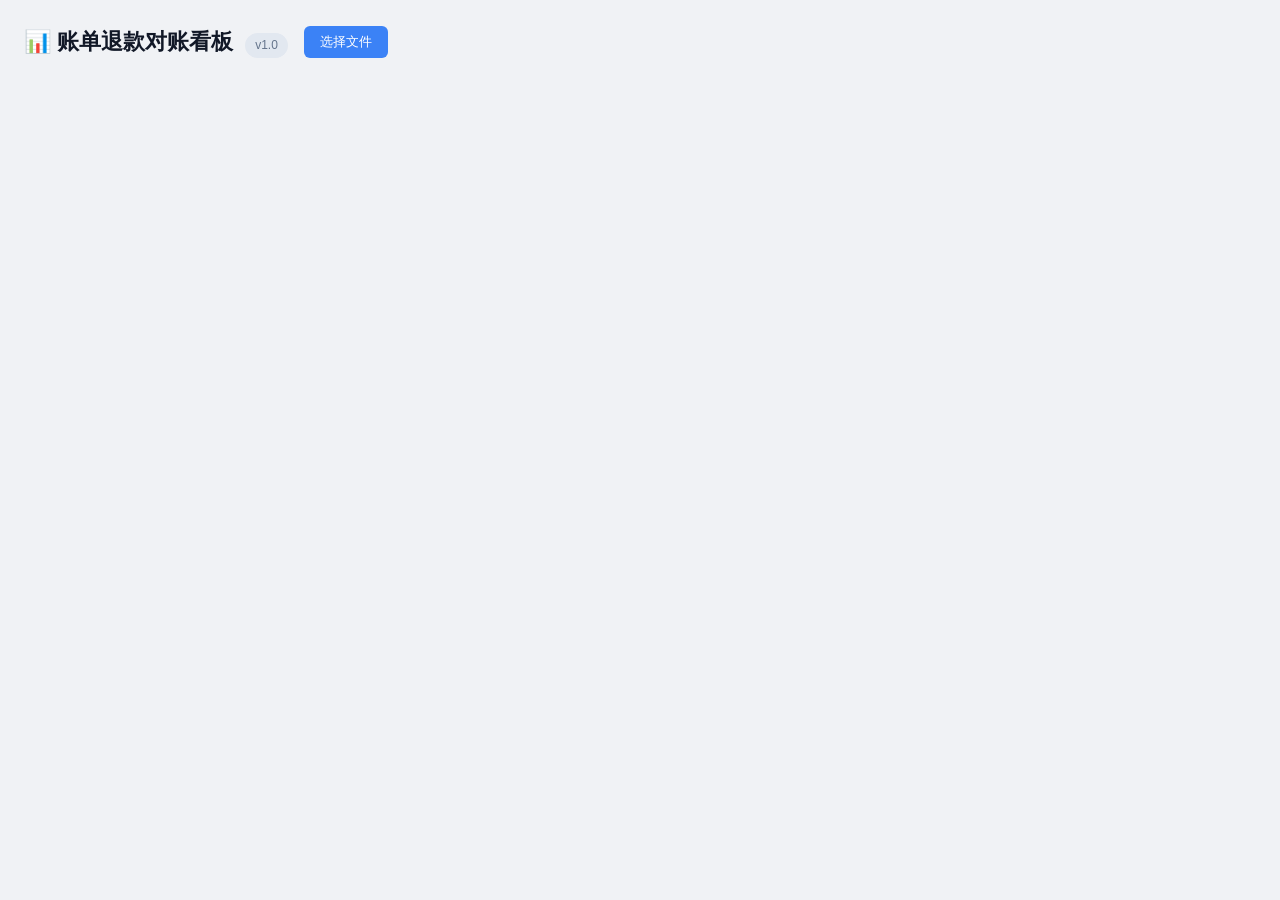
<file: index.html>
<!DOCTYPE html>
<html lang="zh-CN">
<head>
<meta charset="UTF-8">
<meta name="viewport" content="width=device-width, initial-scale=1.0">
<title>账单退款对账看板</title>
<link rel="stylesheet" href="src/style.css">
</head>
<body>
<!-- Vue 挂载点 -->
<div id="app"></div>

<!-- 第三方库（本地） -->
<script src="assets/xlsx.full.min.js"></script>
<script src="assets/echarts.min.js"></script>
<!-- Vue 3 本地 -->
<script src="assets/vue.global.prod.js"></script>

<!-- 业务模块（按依赖顺序） -->
<script src="src/constants.js"></script>
<script src="src/utils.js"></script>
<script src="src/excel.js"></script>
<script src="src/app.js"></script>
</body>
</html>
</file>
<file: src/style.css>
* { box-sizing: border-box; margin: 0; padding: 0; }
body {
    font-family: -apple-system, BlinkMacSystemFont, "Segoe UI", "PingFang SC", "Microsoft YaHei", sans-serif;
    background: #f0f2f5;
    color: #1f2937;
    padding: 24px;
    line-height: 1.6;
}
.header-row {
    display: flex;
    flex-wrap: wrap;
    align-items: center;
    gap: 16px;
    margin-bottom: 16px;
}
h1 {
    font-size: 22px;
    font-weight: 600;
    color: #111827;
    margin: 0;
    flex-shrink: 0;
}
h2 {
    font-size: 18px;
    font-weight: 600;
    margin-bottom: 16px;
    color: #374151;
    border-left: 4px solid #3b82f6;
    padding-left: 12px;
}
.card {
    background: #fff;
    border-radius: 12px;
    box-shadow: 0 1px 3px rgba(0,0,0,0.08), 0 1px 2px rgba(0,0,0,0.06);
    padding: 24px;
    margin-bottom: 24px;
}

/* ====== 文件上传区（与标题同行） ====== */
.upload-bar {
    display: flex;
    flex-wrap: wrap;
    align-items: center;
    gap: 8px;
}
.file-input-wrapper {
    position: relative;
    display: inline-block;
}
.file-input-wrapper input[type="file"] {
    position: absolute;
    width: 100%;
    height: 100%;
    top: 0; left: 0;
    opacity: 0;
    cursor: pointer;
}
.upload-btn {
    display: inline-block;
    padding: 7px 16px;
    background: #3b82f6;
    color: #fff;
    border: none;
    border-radius: 6px;
    font-size: 13px;
    font-weight: 500;
    cursor: pointer;
    transition: background 0.15s;
}
.upload-btn:hover { background: #2563eb; }
.refresh-btn {
    padding: 6px 14px;
    background: #fff;
    color: #64748b;
    border: 1px solid #cbd5e1;
    border-radius: 6px;
    font-size: 13px;
    cursor: pointer;
    transition: all 0.15s;
}
.refresh-btn:hover { color: #3b82f6; border-color: #3b82f6; }

.kpi-grid {
    display: grid;
    grid-template-columns: repeat(auto-fit, minmax(180px, 1fr));
    gap: 16px;
    margin-bottom: 24px;
}
.kpi-box {
    background: linear-gradient(135deg, #f8fafc, #eef2ff);
    border-radius: 10px;
    padding: 18px 20px;
    border: 1px solid #e2e8f0;
}
.kpi-label {
    font-size: 13px;
    color: #64748b;
    margin-bottom: 6px;
}
.kpi-value {
    font-size: 24px;
    font-weight: 700;
    color: #1e293b;
    font-variant-numeric: tabular-nums;
}
.kpi-value.highlight { color: #2563eb; }
.kpi-value.refund { color: #dc2626; }
.kpi-value.actual { color: #059669; }
.kpi-value.muted { color: #64748b; font-size: 18px; }
.download-btn {
    display: block;
    width: 100%;
    margin-top: 10px;
    padding: 10px 16px;
    background: linear-gradient(135deg, #059669, #047857);
    color: #fff;
    border: none;
    border-radius: 8px;
    font-size: 14px;
    font-weight: 600;
    cursor: pointer;
    transition: all 0.2s;
}
.download-btn:hover {
    background: linear-gradient(135deg, #047857, #065f46);
    transform: translateY(-1px);
    box-shadow: 0 4px 12px rgba(5,150,105,0.3);
}

table {
    width: 100%;
    border-collapse: collapse;
    font-size: 14px;
}
.main-table { table-layout: auto; }
.daily-table { table-layout: fixed; }
.main-table th.amount, .main-table td.amount { text-align: right; }
thead th {
    background: #f1f5f9;
    color: #475569;
    font-weight: 600;
    text-align: left;
    padding: 12px 14px;
    border-bottom: 2px solid #e2e8f0;
    white-space: nowrap;
}
.daily-table thead th, .main-table thead th {
    position: sticky;
    top: 0;
    z-index: 10;
    background: #f1f5f9;
    box-shadow: 0 2px 4px rgba(0, 0, 0, 0.06);
}

.source-tabs {
    display: flex;
    gap: 10px;
    flex-wrap: wrap;
    margin-bottom: 18px;
}
.source-tab {
    padding: 9px 22px;
    background: #fff;
    border: 1px solid #e2e8f0;
    border-radius: 999px;
    font-size: 14px;
    font-weight: 500;
    color: #475569;
    cursor: pointer;
    transition: all 0.2s;
}
.source-tab:hover {
    border-color: #3b82f6;
    color: #2563eb;
}
.source-tab.active {
    background: linear-gradient(135deg, #2563eb, #1d4ed8);
    border-color: #2563eb;
    color: #fff;
    box-shadow: 0 2px 8px rgba(37, 99, 235, 0.3);
}
.table-wrap { overflow-x: visible; }
tbody td {
    padding: 10px 14px;
    border-bottom: 1px solid #f1f5f9;
}
tbody tr:hover { background: #f8fafc; }
.order-row { cursor: pointer; }
.order-id { font-family: "SF Mono", Monaco, Consolas, monospace; font-size: 13px; color: #1e40af; }
.amount { text-align: right; font-variant-numeric: tabular-nums; }
.refund-color { color: #dc2626; }
.actual-color { color: #059669; font-weight: 600; }
.type-consume { color: #2563eb; font-weight: 600; }
.type-refund { color: #dc2626; font-weight: 600; }
.expand-btn {
    display: inline-block;
    width: 20px;
    height: 20px;
    line-height: 20px;
    text-align: center;
    cursor: pointer;
    font-size: 10px;
    color: #94a3b8;
    user-select: none;
    transition: transform 0.2s;
}
.expand-btn.open { transform: rotate(180deg); }
.inner-indent { border-bottom: 1px solid #f1f5f9; background: #fafbfc; }
.inner-table { width: 100%; margin: 0; box-shadow: none; background: #fafbfc; }
.inner-table th { background: #e2e8f0; font-size: 12px; padding: 6px 10px; text-align: left; border-bottom: 1px solid #cbd5e1; }
.inner-table td { padding: 6px 10px; font-size: 12px; border-bottom: 1px dashed #e2e8f0; background: #fafbfc; overflow: hidden; text-overflow: ellipsis; white-space: nowrap; }
.detail-row td { padding: 6px 10px; font-size: 12px; color: #64748b; }

.filter-select {
    display: block;
    width: 100%;
    margin-top: 4px;
    padding: 4px 6px;
    font-size: 12px;
    color: #334155;
    background: #fff;
    border: 1px solid #cbd5e1;
    border-radius: 6px;
    cursor: pointer;
    outline: none;
}
.filter-select:focus { border-color: #3b82f6; }
.filter-count { font-size: 12px; color: #64748b; font-weight: 400; margin-left: 8px; }

.chart-modal {
    display: none;
    position: fixed;
    top: 0; left: 0;
    width: 100%; height: 100%;
    background: rgba(0, 0, 0, 0.5);
    z-index: 1000;
    justify-content: center;
    align-items: center;
}
.chart-modal.show { display: flex; }
.chart-modal-box {
    background: #fff;
    border-radius: 12px;
    width: min(960px, 94vw);
    height: min(600px, 86vh);
    box-shadow: 0 20px 60px rgba(0,0,0,0.3);
    display: flex;
    flex-direction: column;
    overflow: hidden;
}
.chart-modal-header {
    padding: 16px 20px;
    border-bottom: 1px solid #e2e8f0;
    display: flex;
    justify-content: space-between;
    align-items: center;
}
.chart-modal-title { font-size: 16px; font-weight: 600; color: #1e293b; }
.chart-modal-close {
    background: none; border: none; font-size: 20px; cursor: pointer; color: #64748b;
    padding: 4px 10px; border-radius: 6px; transition: background 0.15s;
}
.chart-modal-close:hover { background: #f1f5f9; color: #1e293b; }
.chart-modal-body { flex: 1; padding: 16px; min-height: 0; }
#chart-container { width: 100%; height: 100%; }

/* 版本信息 */
.version-badge {
    display: inline-block;
    margin-left: 12px;
    padding: 3px 10px;
    background: #e2e8f0;
    color: #64748b;
    font-size: 12px;
    border-radius: 999px;
    font-weight: 500;
}

@media (max-width: 768px) {
    body { padding: 12px; }
    .card { padding: 16px; }
    table { font-size: 12px; }
    thead th, tbody td { padding: 8px 6px; }
    .table-wrap { overflow-x: auto; }
}
</file>
